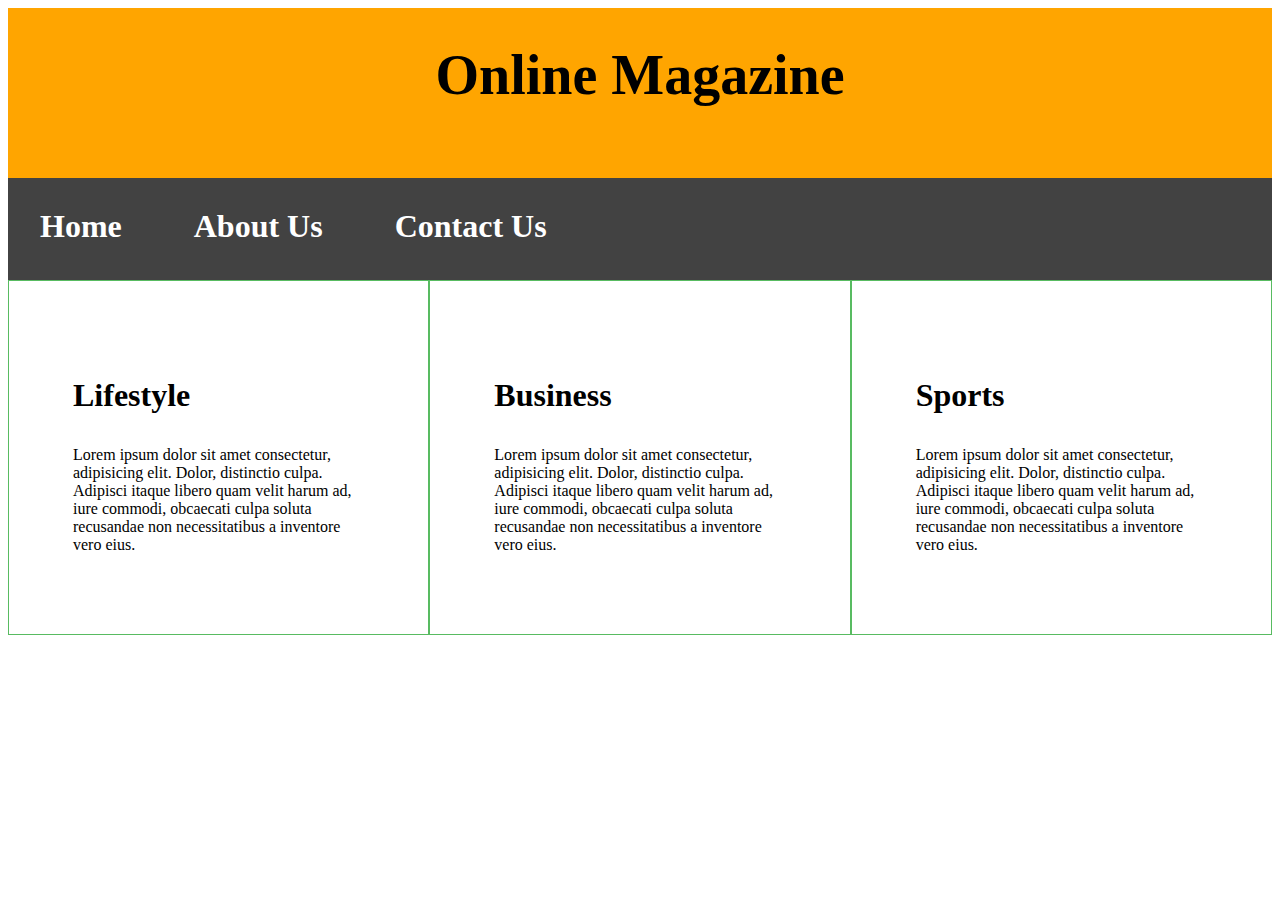
<file: index.html>
<!DOCTYPE html>
<html lang="en">

<head>
  <meta charset="UTF-8">
  <meta http-equiv="X-UA-Compatible" content="IE=edge">
  <meta name="viewport" content="width=device-width, initial-scale=1.0">
  <title>Media Queries</title>

  <style>
    header {
      background-color: rgb(88, 187, 97);
      height: 100px;
      font-weight: bold;
      font-size: 3.5em;
      text-align: center;
      padding: 35px;
    }

    .container {
      display: flex;
      flex-direction: column;
    }

    nav {
      background-color: rgb(66, 66, 66);
      height: 8vh;
      font-weight: bold;
      font-size: 2em;
      padding-top: 30px;
      color: white;
    }

    .nav-content {
      margin: 1em;
    }

    .sections {
      display: flex;
      flex-direction: row;

    }

    .content {
      border: 1px solid rgb(88, 187, 97);
      width: 100%;
      padding: 4em;
    }

    .title-content {
      font-weight: bold;
      font-size: 2em;
    }

    @media only screen and (max-width: 2000px) {
      header {
        background-color: orange;
      }

    }
      @media only screen and (max-width: 1000px) {
        header {
          background-color: blue;
        }

        #sports {
          display: none;
        }

      }

      @media only screen and (max-width: 780px) {
        header {
          background-color: red;
        }

        #business {
          display: none;

        }

        #sports {
          display: none;
        }
      }
  </style>

</head>

<body>
  <div class="container">
    <header>
      Online Magazine
    </header>
    <nav>
      <span class="nav-content">Home</span>
      <span class="nav-content">About Us</span>
      <span class="nav-content">Contact Us</span>
    </nav>

    <article class="sections">
      <span class="content">
        <p class="title-content" id="lifestyle">Lifestyle</p>
        <p>Lorem ipsum dolor sit amet consectetur, adipisicing elit. Dolor, distinctio culpa. Adipisci itaque libero
          quam velit harum ad, iure commodi, obcaecati culpa soluta recusandae non necessitatibus a inventore vero eius.
        </p>
      </span>
      <span class="content" id="business">
        <p class="title-content">Business</p>
        <p>Lorem ipsum dolor sit amet consectetur, adipisicing elit. Dolor, distinctio culpa. Adipisci itaque libero
          quam velit harum ad, iure commodi, obcaecati culpa soluta recusandae non necessitatibus a inventore vero eius.
        </p>
      </span>
      <span class="content" id="sports">
        <p class="title-content">Sports</p>
        <p>Lorem ipsum dolor sit amet consectetur, adipisicing elit. Dolor, distinctio culpa. Adipisci itaque libero
          quam velit harum ad, iure commodi, obcaecati culpa soluta recusandae non necessitatibus a inventore vero eius.
        </p>
      </span>
    </article>
  </div>

</body>

</html>
</file>
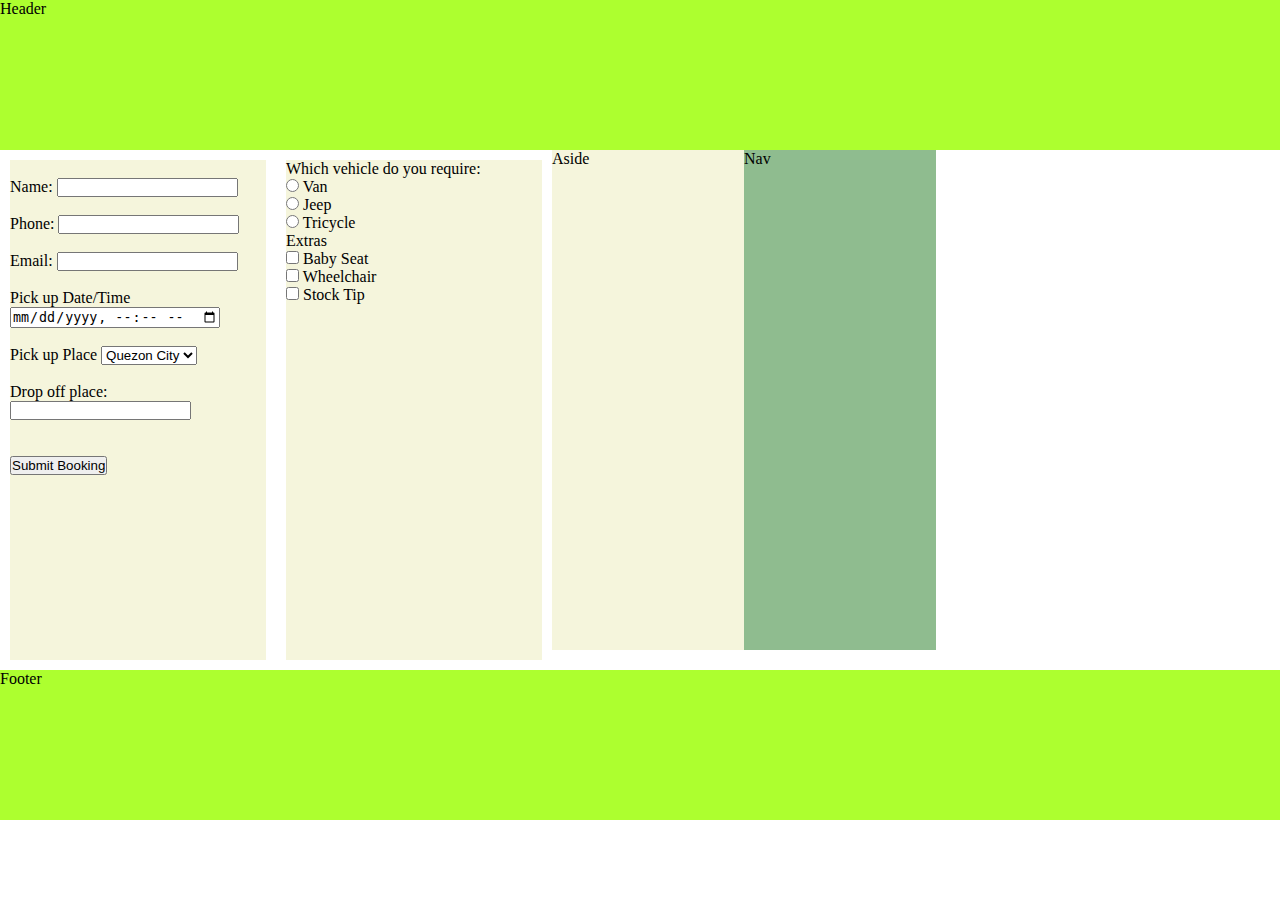
<file: Activity2/index.html>
<!DOCTYPE html>
<html>

<head>
    <title>Activity 2</title>
    <link rel="stylesheet" type="text/css" href="style.css">
</head>

<body>
    <header>
        <p>Header</p>
    </header>

    <div class="container">
        <section class="form">
            <br>
            <form action="/action_page.php">
                <label for="name">Name:</label>
                <input type="text" id="name" name="name"><br><br>
                <label for="lname">Phone:</label>
                <input type="number" id="phone" name="number"><br><br>
                <label for="fname">Email:</label>
                <input type="text" id="Email" name="Email"><br><br>
                <label for="lname">Pick up Date/Time</label>
                <input type="datetime-local" id="datetime" name="datetime"><br><br>
                <label for="lname">Pick up Place</label>
                <select name="Place" id="place">
                    <option value="Quezon City">Quezon City</option>
                    <option value="Fairview">Fairview</option>
                    <option value="North">North</option>
                </select>
                <br><br>
                <label for="name">Drop off place:</label>
                <input type="text" id="dropoff" name="dropoff"><br><br>
                <br>
                <input type="submit" class="submit" value="Submit Booking">
            </form>
        </section>
        <section class="half">
            <form class="vehicle" action="/action_page.php">
                <p>Which vehicle do you require:</p>
                <input type="radio" id="van" name="van" value="van">
                <label for="html">Van</label><br>
                <input type="radio" id="jeep" name="jeep" value="jeep">
                <label for="css">Jeep</label><br>
                <input type="radio" id="tricycle" name="tricycle" value="tricycle">
                <label for="javascript">Tricycle</label>
                <p>Extras</p>
                <input type="checkbox" id="babyseat" name="babyseat" value="babyseat">
                <label for="babyseat"> Baby Seat</label><br>
                <input type="checkbox" id="Wheelchair" name="Wheelchair" value="Wheelchair">
                <label for="Wheelchair"> Wheelchair</label><br>
                <input type="checkbox" id="stock" name="stock" value="stock">
                <label for="stock"> Stock Tip</label><br><br>
            </form>
        </section>
        <section class="aside">
            <p>Aside</p>
        </section>
        <section class="nav">
            <p>Nav</p>
        </section>
    </div>
    <footer>
        <p>Footer</p>
    </footer>
</body>

</html>
</file>
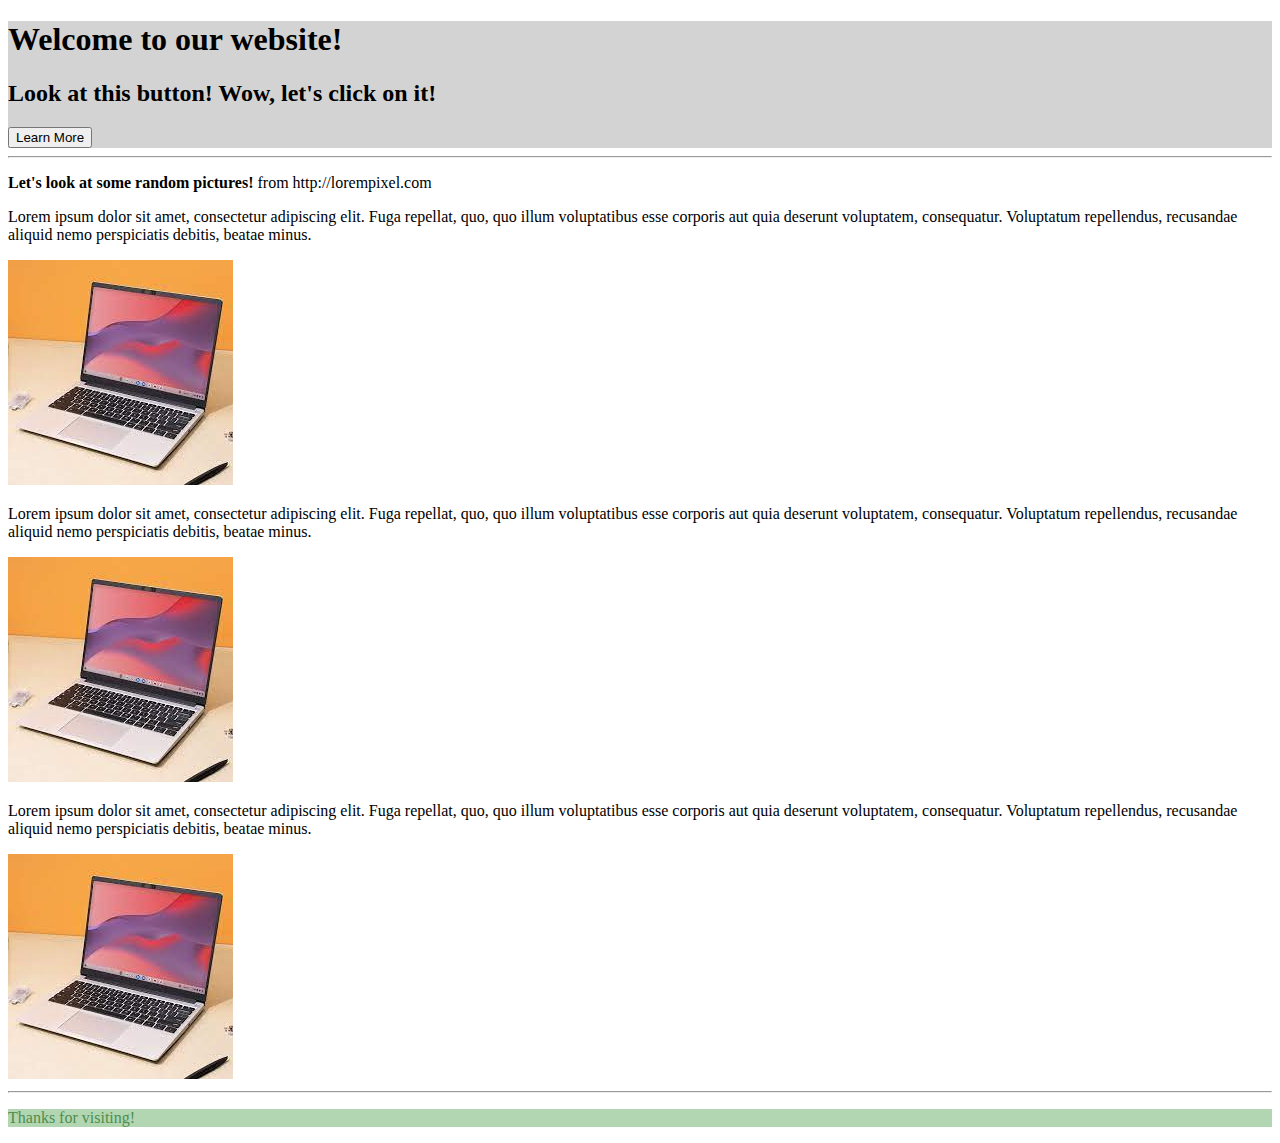
<file: Ayat_bootstrap.html>
<!DOCTYPE html>
<html lang="en">
<head>
    <meta charset="UTF-8">
    <meta http-equiv="X-UA-Compatible" content="IE=edge">
    <meta name="viewport" content="width=device-width, initial-scale=1.0">
    <title>Bootstrap 5 Intro</title>
    <link href="https://cdn.jsdelivr.net/npm/bootstrap@5.0.2/dist/css/bootstrap.min.css" rel="stylesheet" integrity="sha384-EVSTQN3/azprG1Anm3QDgpJLIm9Nao0Yz1ztcQTwFspd3yD65VohhpuuCOmLASjC" crossorigin="anonymous">
</head>
<body>
    <div class="container">
        <header class="row">
            <div class="col-md-12 p-5" style="background: lightgray;">
                <h1 class="text-center">Welcome to our website!</h1>
                <h2 class="text-center">Look at this button! Wow, let's click on it!</h2>
                <button type="button" class="col-12 btn btn-primary text-center">Learn More</button>    
            </div>
        </header>

        <hr>

        <main class="row">
            <div class="col-md-12">
                <p class="fs-3"><strong>Let's look at some random pictures!</strong> from http://lorempixel.com</p>
            </div>
            <div class="col-md-4">
                <p>Lorem ipsum dolor sit amet, consectetur adipiscing elit. Fuga repellat, quo, quo illum voluptatibus esse corporis aut quia deserunt voluptatem, consequatur. Voluptatum repellendus, recusandae aliquid nemo perspiciatis debitis, beatae minus.</p>
                <img src="[data-uri]" class="img-thumbnail" alt="...">
            </div>
            <div class="col-md-4">
                <p>Lorem ipsum dolor sit amet, consectetur adipiscing elit. Fuga repellat, quo, quo illum voluptatibus esse corporis aut quia deserunt voluptatem, consequatur. Voluptatum repellendus, recusandae aliquid nemo perspiciatis debitis, beatae minus.</p>
                <img src="[data-uri]" class="img-thumbnail" alt="...">
            </div>
            <div class="col-md-4">
                <p>Lorem ipsum dolor sit amet, consectetur adipiscing elit. Fuga repellat, quo, quo illum voluptatibus esse corporis aut quia deserunt voluptatem, consequatur. Voluptatum repellendus, recusandae aliquid nemo perspiciatis debitis, beatae minus.</p>
                <img src="[data-uri]" class="img-thumbnail" alt="...">
            </div>
        </main>

        <hr>

        <footer class="row">
            <div class="col-md-12 p-2" style="background: rgb(178, 214, 178);">
                <p class="text-center pt-2" style="color:rgb(78, 141, 78)">Thanks for visiting!</p>
            </div>
        </footer>
    </div>
    <script src="https://cdn.jsdelivr.net/npm/bootstrap@5.0.2/dist/js/bootstrap.bundle.min.js" integrity="sha384-MrcW6ZMFYlzcLA8Nl+NtUVF0sA7MsXsP1UyJoMp4YLEuNSfAP+JcXn/tWtIaxVXM" crossorigin="anonymous"></script>
</body>
</html>
</file>
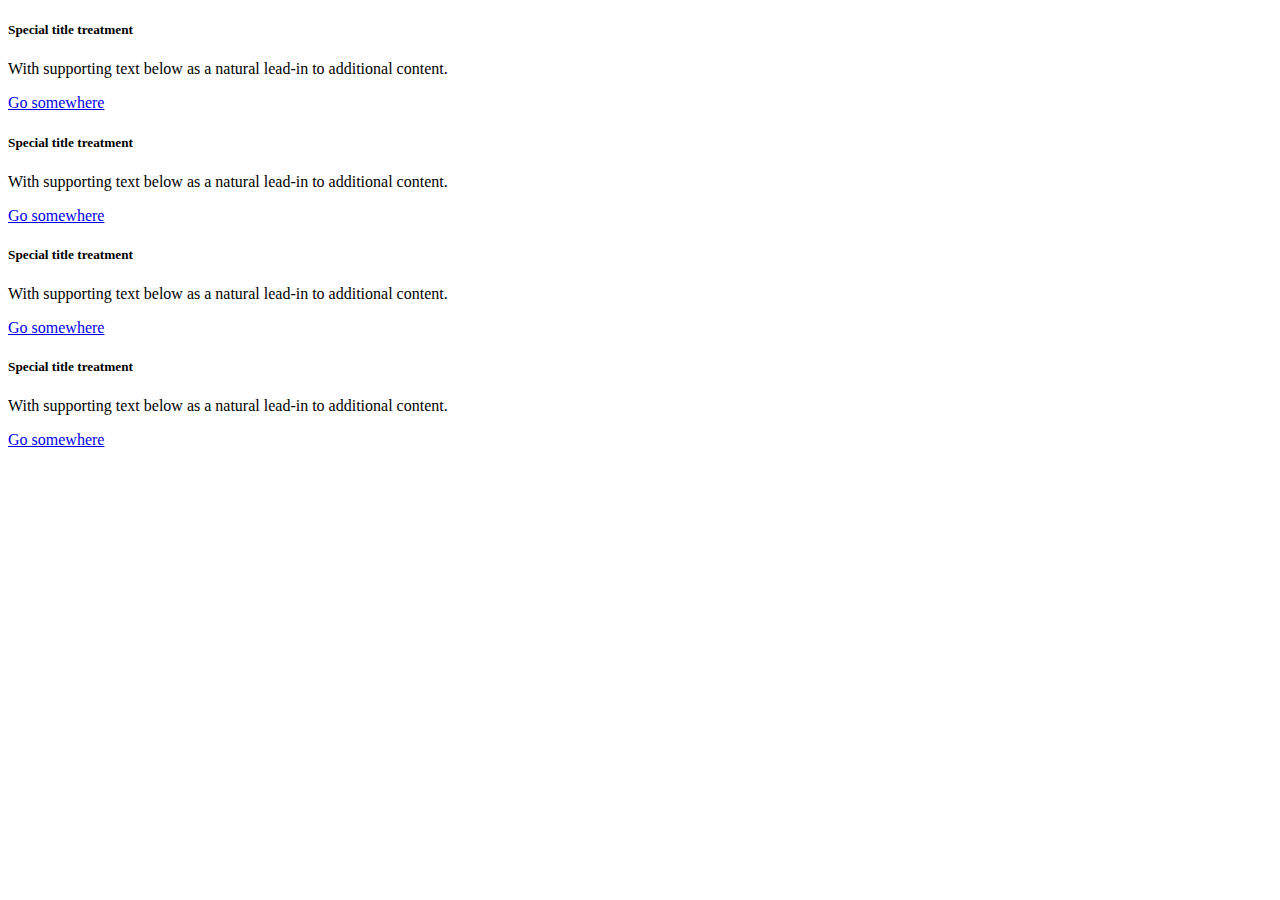
<file: index copy.html>
<!DOCTYPE html>
<html lang="en">

<head>
  <meta charset="UTF-8">
  <meta http-equiv="X-UA-Compatible" content="IE=edge">
  <meta name="viewport" content="width=device-width, initial-scale=1.0">

  <title>Project 1</title>
  <link href="https://cdn.jsdelivr.net/npm/bootstrap@5.0.2/dist/css/bootstrap.min.css" rel="stylesheet"
    integrity="sha384-EVSTQN3/azprG1Anm3QDgpJLIm9Nao0Yz1ztcQTwFspd3yD65VohhpuuCOmLASjC" crossorigin="anonymous">

</head>

<body>
  <header>
    <div class="col-6">
      <div class="row">
        <div class="col-sm-6">
          <div class="card">
            <div class="card-body">
              <h5 class="card-title">Special title treatment</h5>
              <p class="card-text">With supporting text below as a natural lead-in to additional content.</p>
              <a href="#" class="btn btn-primary">Go somewhere</a>
            </div>
          </div>
        </div>
        <div class="col-sm-6">
          <div class="card">
            <div class="card-body">
              <h5 class="card-title">Special title treatment</h5>
              <p class="card-text">With supporting text below as a natural lead-in to additional content.</p>
              <a href="#" class="btn btn-primary">Go somewhere</a>
            </div>
          </div>
        </div>
      </div>
      <div class="row mb-5">
        <div class="col-sm-6">
          <div class="card">
            <div class="card-body">
              <h5 class="card-title">Special title treatment</h5>
              <p class="card-text">With supporting text below as a natural lead-in to additional content.</p>
              <a href="#" class="btn btn-primary">Go somewhere</a>
            </div>
          </div>
        </div>
        <div class="col-sm-6">
          <div class="card">
            <div class="card-body">
              <h5 class="card-title">Special title treatment</h5>
              <p class="card-text">With supporting text below as a natural lead-in to additional content.</p>
              <a href="#" class="btn btn-primary">Go somewhere</a>
            </div>
          </div>
        </div>
      </div>
    </div>
    <script src="https://cdn.jsdelivr.net/npm/bootstrap@5.0.2/dist/js/bootstrap.bundle.min.js"
      integrity="sha384-MrcW6ZMFYlzcLA8Nl+NtUVF0sA7MsXsP1UyJoMp4YLEuNSfAP+JcXn/tWtIaxVXM"
      crossorigin="anonymous"></script>
</body>

</html>
</file>
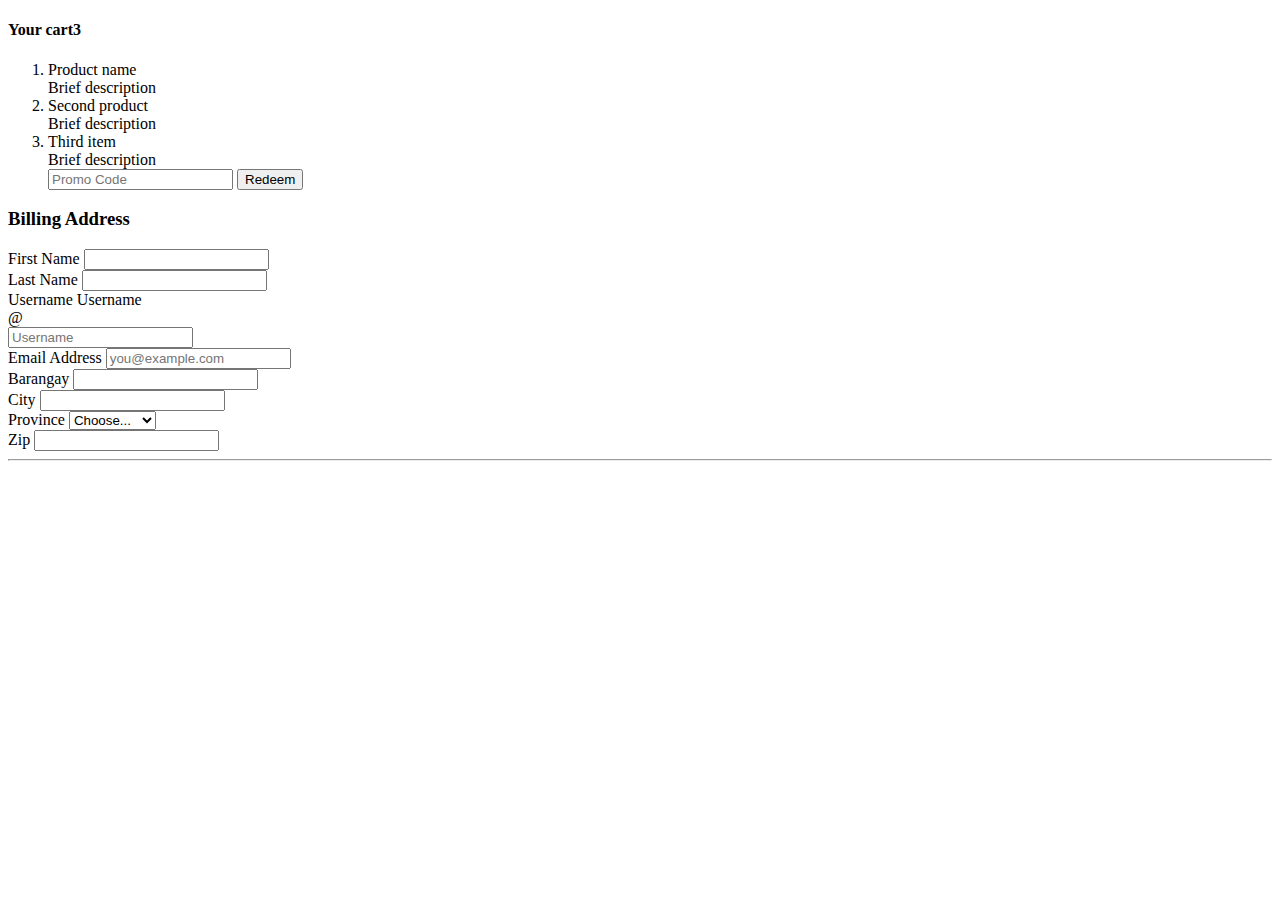
<file: Activity1/Activity3/Ayat.html>
<!DOCTYPE html>
<html lang="en">

<head>
    <meta charset="UTF-8">
    <meta http-equiv="X-UA-Compatible" content="IE=edge">
    <meta name="viewport" content="width=device-width, initial-scale=1.0">
    <title>Bootstrap 5 Form</title>
    <link href="https://cdn.jsdelivr.net/npm/bootstrap@5.0.2/dist/css/bootstrap.min.css" rel="stylesheet"
        integrity="sha384-EVSTQN3/azprG1Anm3QDgpJLIm9Nao0Yz1ztcQTwFspd3yD65VohhpuuCOmLASjC" crossorigin="anonymous">
    <script src="https://cdn.jsdelivr.net/npm/bootstrap@5.0.2/dist/js/bootstrap.bundle.min.js"
        integrity="sha384-MrcW6ZMFYlzcLA8Nl+NtUVF0sA7MsXsP1UyJoMp4YLEuNSfAP+JcXn/tWtIaxVXM"
        crossorigin="anonymous"></script>

</head>

<body>
    <div class="container bg-light ">
        <div class="row">
            <div class="col-md-3">
                <form>
                    <h4 class="text-primary pt-2">Your cart<span
                            class="badge rounded-pill bg-primary ms-4 ps-3">3</span></h4>
                    <ol class="list-group">
                        <li class="list-group-item justify-content-between align-items-start">
                            <div class="me-5">
                                <div class="fw-bold">Product name</div>
                                Brief description
                            </div>
                        </li>
                        <li class="list-group-item justify-content-between align-items-start">
                            <div class="me-5">
                                <div class="fw-bold">Second product</div>
                                Brief description
                            </div>
                        <li class="list-group-item justify-content-between align-items-start">
                            <div class="me-5">
                                <div class="fw-bold">Third item</div>
                                Brief description
                            </div>
                </form>
                <div class="promo">
                    <div class="card mt-3" style="width: 19em">
                        <div class="card-body">
                            <div class="input-group mb-3">
                                <input type="text" class="form-control" placeholder="Promo Code" aria-label="Promo-code"
                                    aria-describedby="button-addon2">
                                <button class="btn btn-secondary" type="button" id="button-addon2">Redeem</button>
                            </div>
                        </div>
                    </div>
                </div>
            </div>
            <div class="col-md-6">
                <form class="row g-3">
                    <div class="billing mt-3">
                        <h3>Billing Address</h3>
                    </div>
                    <div class="col-md-6 mt-3 fw-bold">
                        <label for="inputEmail4" class="form-label">First Name</label>
                        <input type="email" class="form-control" id="inputEmail4">
                    </div>
                    <div class="col-md-6 mt-3 fw-bold">
                        <label for="inputPassword4" class="form-label">Last Name</label>
                        <input type="password" class="form-control" id="inputPassword4">
                    </div>
                    <div class="col-md-12 mt-3 fw-bold">
                        <label for="inputEmail4" class="form-label">Username</label>
                        <label class="visually-hidden" for="autoSizingInputGroup">Username</label>
                        <div class="input-group">
                            <div class="input-group-text">@</div>
                            <input type="text" class="form-control" id="autoSizingInputGroup" placeholder="Username">
                        </div>
                        <div class="col-md-12 mt-3 fw-bold">
                            <label for="inputEmail4" class="form-label">Email</label>
                            <label for="inputAddress" class="form-label">Address</label>
                            <input type="text" class="form-control" id="inputAddress" placeholder="you@example.com">
                        </div>
                        <div class="col-md-12 mt-3 fw-bold">
                            <label for="inputCity" class="form-label">Barangay</label>
                            <input type="text" class="form-control" id="inputCity">
                        </div>
                        <div class="col-md-12 mt-3 fw-bold">
                            <label for="inputCity" class="form-label">City</label>
                            <input type="text" class="form-control" id="inputCity">
                        </div>
                        <div class="col-md-4 mt-3 fw-bold">
                            <div class="row g-2">
                                <label for="inputProv" class="form-label">Province</label>
                                <select id="inputProv" class="form-select">
                                    <option selected>Choose...</option>
                                    <option>
                                    <option value="1">Laguna</option>
                                    <option value="2">Cavite</option>
                                    <option value="3">Pampanga</option>
                                    <option value="4">Rizal</option>
                                    <option value="5">Romblon</option>
                                    <option value="6">Quezon</option>
                                    </option>
                                </select>
                            </div>
                            <div class="col-md-3 mb-3 mt-3 fw-bold">
                                <label for="inputZip" class="form-label">Zip</label>
                                <input type="text" class="form-control" id="inputZip">
                            </div>
                        </div>
                </form>
                <hr>
            </div>
        </div>
    </div>


    <script src="https://cdn.jsdelivr.net/npm/@popperjs/core@2.9.2/dist/umd/popper.min.js"
        integrity="sha384-IQsoLXl5PILFhosVNubq5LC7Qb9DXgDA9i+tQ8Zj3iwWAwPtgFTxbJ8NT4GN1R8p"
        crossorigin="anonymous"></script>
    <script src="https://cdn.jsdelivr.net/npm/bootstrap@5.0.2/dist/js/bootstrap.min.js"
        integrity="sha384-cVKIPhGWiC2Al4u+LWgxfKTRIcfu0JTxR+EQDz/bgldoEyl4H0zUF0QKbrJ0EcQF"
        crossorigin="anonymous"></script>
</body>

</html>
</file>
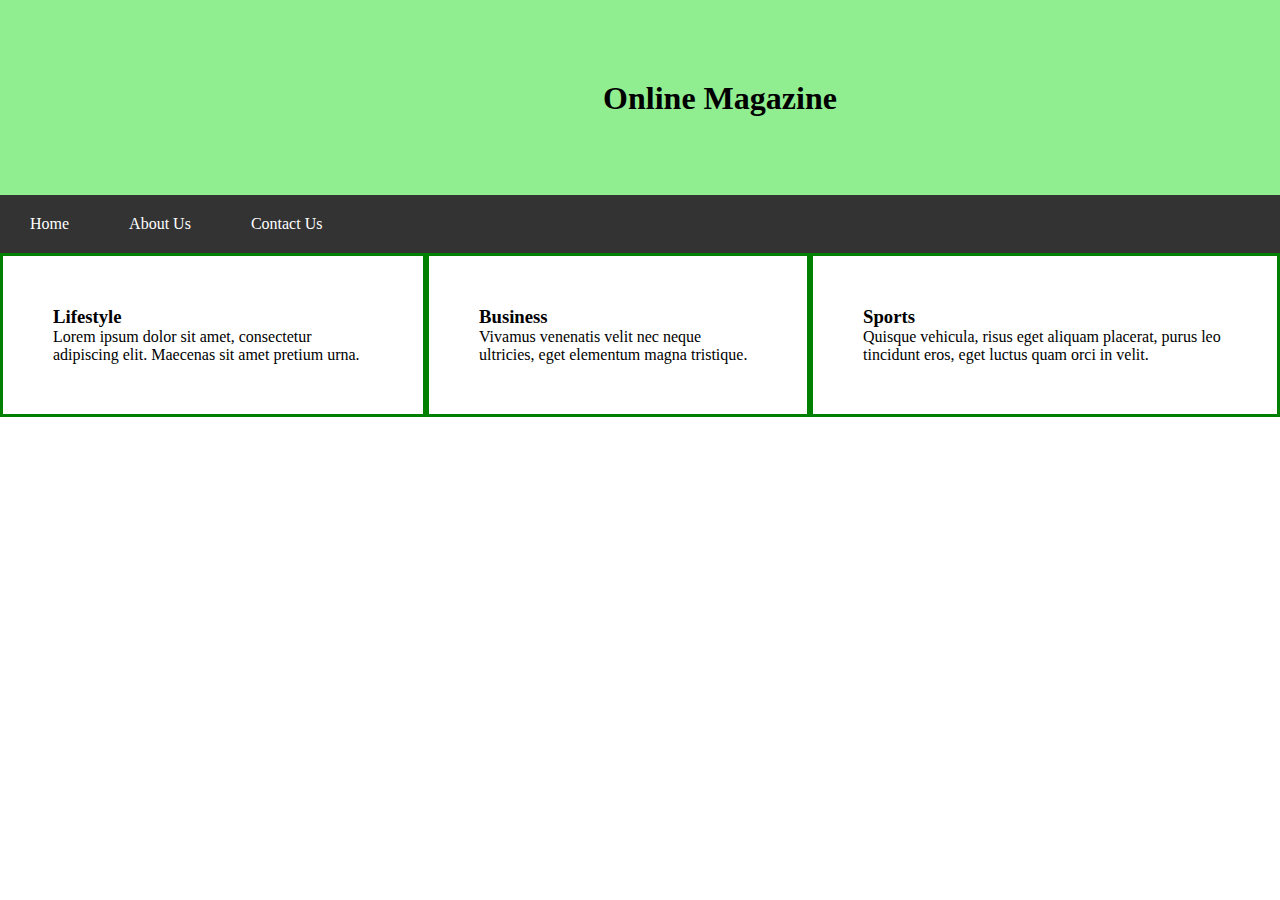
<file: Activity2/Activity 3/Activity 3.html>
<!DOCTYPE html>
<html>

<head>
    <title>Activity 3</title>
    <meta name="viewport" content="width-device-width" , initial-scale="1">
    <style>
        * {
            padding: 0;
            margin: 0;
        }

        @media only screen and (min-width: 1200px) {
            header {
                background: lightgreen;
                width: 100%;
                height: 35px;
                text-align: center;
                padding: 5em;
            }

            ul {
                list-style-type: none;
                margin: 0;
                padding: 0;
                overflow: hidden;
                background-color: #333;
            }

            li a {
                display: block;
                color: white;
                text-align: center;
                padding: 14px 16px;
                text-decoration: none;
                padding: 20px 30px;
                float: left;
            }

            .container {
                display: flex;
                border-color: green;

            }

            .lifestyle {
                border: solid;
                border-color: green;
                padding: 50px;
            }

            .business {
                border: solid;
                border-color: green;
                padding: 50px;
            }

            .sports {
                border: solid;
                border-color: green;
                padding: 50px;
            }
        }


        @media only screen and (max-width: 768px) {
            header {
                background: orange;
                width: 100%;
                height: 35px;
                text-align: center;
                padding: 5em;
            }

            ul {
                list-style-type: none;
                margin: 0;
                padding: 0;
                overflow: hidden;
                background-color: #333;
            }

            li a {
                display: block;
                color: white;
                text-align: center;
                padding: 14px 16px;
                text-decoration: none;
                padding: 20px 30px;
                float: left;
            }

            .container {
                display: flex;
                border-color: green;

            }

            .lifestyle {
                border: solid;
                border-color: green;
                padding: 50px;
            }

            .business {
                border: solid;
                border-color: green;
                padding: 50px;
            }

            .sports {
                border: solid;
                border-color: green;
                padding: 50px;
            }
        }

        @media only screen and (max-width: 600px) {
            header {
                background: blue;
                width: 100%;
                height: 35px;
                text-align: center;
                padding: 5em;
            }

            ul {
                list-style-type: none;
                margin: 0;
                padding: 0;
                overflow: hidden;
                background-color: #333;
            }

            li a {
                display: block;
                color: white;
                text-align: center;
                padding: 14px 16px;
                text-decoration: none;
                padding: 20px 30px;
                float: left;
            }

            .container {
                display: flex;
                border-color: green;

            }

            .lifestyle {
                border: solid;
                border-color: green;
                padding: 50px;
            }

            .business {
                border: solid;
                border-color: green;
                padding: 50px;
            }

            .sports {
                display: none;
                border: solid;
                border-color: green;
                padding: 50px;
            }
        }

        @media only screen and (max-width: 600px) {
            header {
                background: red;
                width: 100%;
                height: 35px;
                text-align: center;
                padding: 5em;
            }

            ul {
                list-style-type: none;
                margin: 0;
                padding: 0;
                overflow: hidden;
                background-color: #333;
            }

            li a {
                display: block;
                color: white;
                text-align: center;
                padding: 14px 16px;
                text-decoration: none;
                padding: 20px 30px;
                float: left;
            }

            .container {
                display: flex;
                border-color: green;

            }

            .lifestyle {
                border: solid;
                border-color: green;
                padding: 50px;
            }

            .business {
                display: none;
                border: solid;
                border-color: green;
                padding: 50px;
            }

            .sports {
                display: none;
                border: solid;
                border-color: green;
                padding: 50px;
            }
        }
    </style>
</head>

<body>
    <header>
        <h1>Online Magazine</h1>
    </header>
    <nav>
        <ul>
            <li><a class="active" href="#home">Home</a></li>
            <li><a href="#about">About Us</a></li>
            <li><a href="#contact">Contact Us</a></li>
        </ul>
    </nav>
    <main class="container">
        <div class="lifestyle">
            <h3>Lifestyle</h3>
            <p>Lorem ipsum dolor sit amet, consectetur adipiscing elit. Maecenas sit amet pretium urna.</p>
        </div>
        <div class="business">
            <h3>Business</h3>
            <p>Vivamus venenatis velit nec neque ultricies, eget elementum magna tristique.</p>
        </div>
        <div class="sports">
            <h3>Sports</h3>
            <p>Quisque vehicula, risus eget aliquam placerat, purus leo tincidunt eros, eget luctus quam orci in velit.
            </p>
        </div>
    </main>
</body>

</html>
</file>
<file: Activity2/style.css>
*{
    padding: 0;
    margin: 0;
}
header {
    background-color: #ADFF2F;
    height: 150px;
    width: 100%
    
}

.container {
    display: flex;
    flex-direction: row;
    align-items: flex-start;
}


footer {
    background-color: #ADFF2F;
    height: 150px;
    width: 100%
}

.aside {
    background-color: beige;
    width: 15%;
    height: 500px;
}

.nav {
    width: 15%;
    background-color: #8FBC8F;
    height: 500px;
}

.form {
    width: 20%;
    background-color: beige;
    height: 500px;
    margin: 10px;
    
}

.half {
    width: 20%;
    background-color: beige;
    height: 500px;
    margin: 10px;
}
</file>
